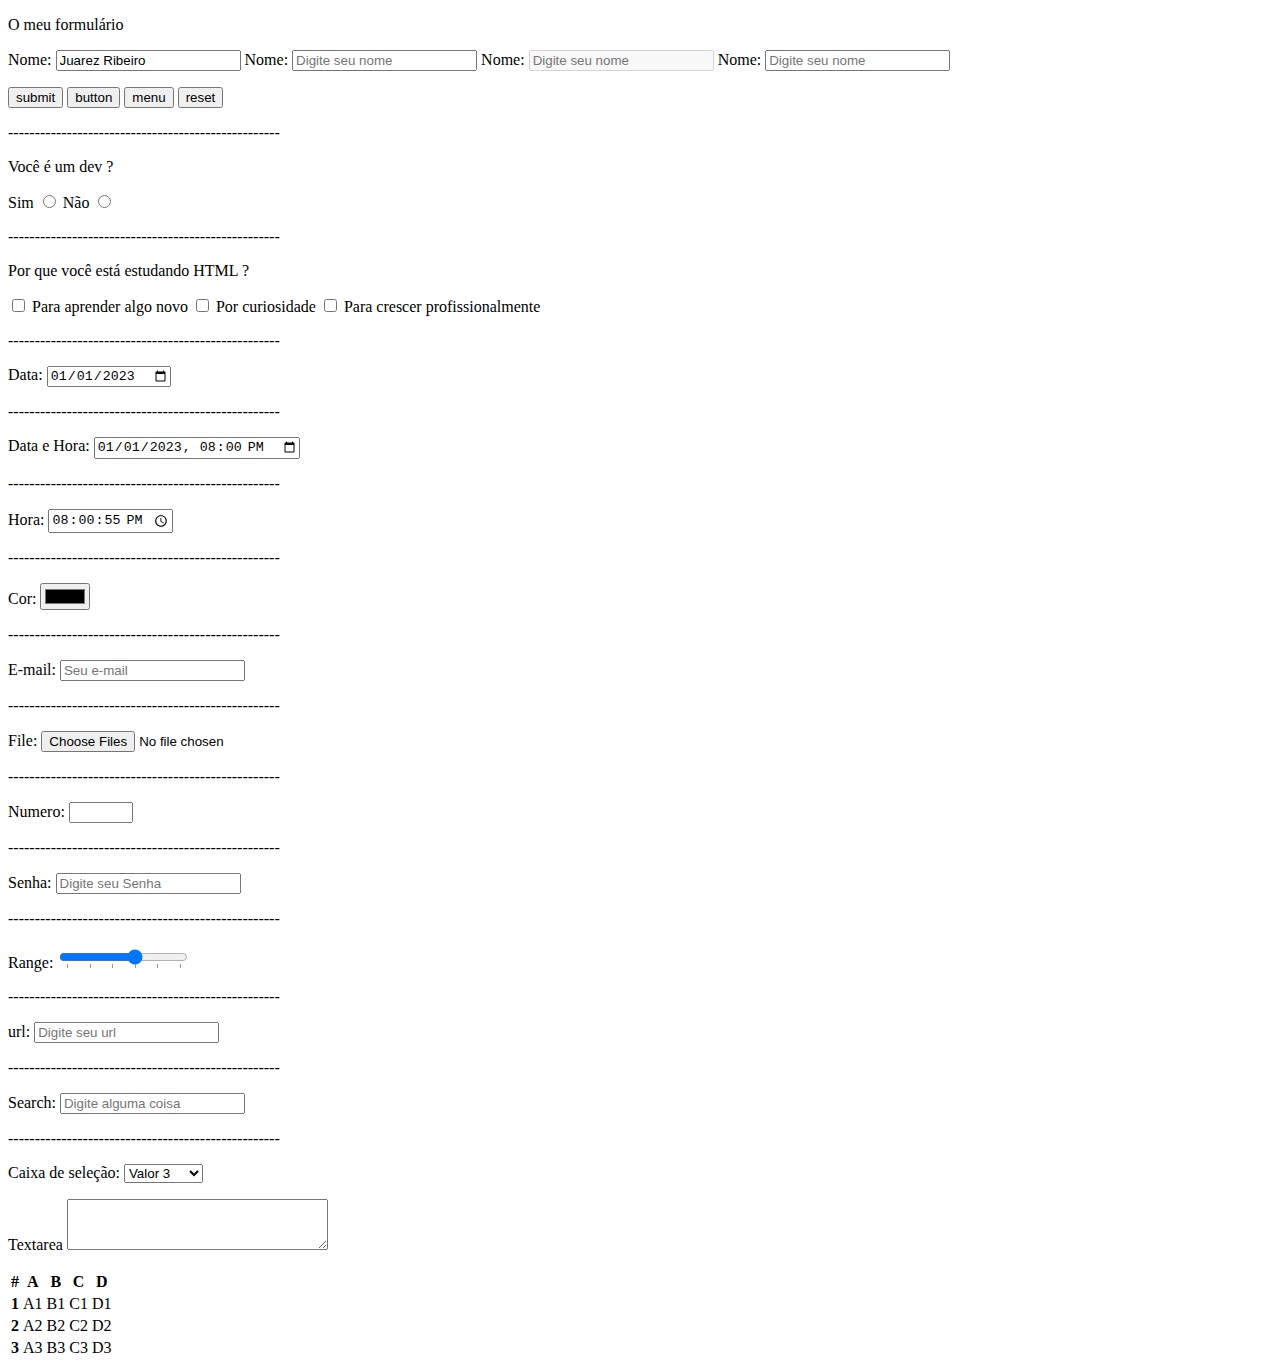
<file: index.html>
<!DOCTYPE html>
<html lang="pt-BR">

<head>
    <meta charset="UTF-8">
    <meta name="viewport" content="width=device-width, initial-scale=1.0">
    <title>Document</title>
    <link rel="stylesheet" href="assets/css/style.css">
</head>

<body>
    <form action="" method="get" target="_blank" autocomplete="off">
        <p>O meu formulário</p>
        <p>
            <label for="value">Nome:</label>
            <input type="text" id="id" name="value" placeholder="Digite seu nome" value="Juarez Ribeiro">

            <label for="nome">Nome:</label>
            <input type="text" id="id" name="nome" placeholder="Digite seu nome" required>

            <label for="valdisabledue">Nome:</label>
            <input type="text" id="id" name="disabled" placeholder="Digite seu nome" disabled>

            <label for="readonly">Nome:</label>
            <input type="text" id="id" name="readonly" placeholder="Digite seu nome" readonly>
        </p>
        <p>
            <button type="submit">submit</button>
            <button type="button">button</button>
            <button type="menu">menu</button>
            <button type="reset">reset</button>
        </p>
        <p>---------------------------------------------------</p>

        <p>Você é um dev ?</p>
        <label for="dev">Sim</label>
        <input type="radio" name="dev" id="dev-sim" value="sim">
        <label for="dev">Não</label>
        <input type="radio" name="dev" id="dev-nao" value="nao"">
        
        <p>---------------------------------------------------</p>
        <p>Por que você está estudando HTML ?</p>
        <input type="checkbox" value="aprender-algo-novo">
        <label for="question-one">Para aprender algo novo</label>

        <input type="checkbox" value="curiosidade">
        <label for="question-one">Por curiosidade</label>

        <input type="checkbox" value="crescer-profissionalmente">
        <label for="question-one">Para crescer profissionalmente</label>

        <p>---------------------------------------------------</p>

        <label for="date">Data:</label>
        <input type="date" id="date" name="date" value="2023-01-01">

        <p>---------------------------------------------------</p>

        <label for="date">Data e Hora:</label>
        <input type="datetime-local" id="date-time" name="date-time" value="2023-01-01T20:00">

        <p>---------------------------------------------------</p>

        <label for="date">Hora:</label>
        <input type="time" id="time" name="time" value="20:00:55">

        <p>---------------------------------------------------</p>

        <label for="cor">Cor:</label>
        <input type="color" id="cor" name="cor" value="20:00:55">

        <p>---------------------------------------------------</p>

        <label for="email">E-mail:</label>
        <input type="email" id="email" name="email" placeholder="Seu e-mail">

        <p>---------------------------------------------------</p>

        <label for="file">File:</label>
        <input type="file" id="file" name="file" accept="image/*" multiple>

        <p>---------------------------------------------------</p>

        <label for="number">Numero:</label>
        <input type="number" id="number" name="number" , min="0" max="100" step="10">

        <p>---------------------------------------------------</p>

        <label for="number">Senha:</label>
        <input type="password" id="number" name="number" placeholder="Digite seu Senha">

        <p>---------------------------------------------------</p>

        <label for="range">Range:</label>
        <input type="range" id="range" name="range" list="tickmarks" step="20">

        <datalist id="tickmarks">
            <option value="0" label="0%">
            <option value="20" label="20%">
            <option value="40" label="40%">
            <option value="60" label="60%">
            <option value="80" label="80%">
            <option value="100" label="100%">
        </datalist>

        <p>---------------------------------------------------</p>

        <label for="url">url:</label>
        <input type="url" id="url" name="url" placeholder="Digite seu url">

        <p>---------------------------------------------------</p>

        <label for="search">Search:</label>
        <input type="search" id="search" name="search" placeholder="Digite alguma coisa">

        <p>---------------------------------------------------</p>

        <label for="select">Caixa de seleção:</label>
        <select name="select" id="select">
            <option value="valor1" label="Valor 1">
            <option value="valor2">Valor 2</option>
            <optgroup label="Grupo 1">
                <option value="valor3" selected>Valor 3</option>
                <option value="valor4" disabled>Valor 4</option>
            </optgroup>
        </select>

        <p>
            <label for="textarea">Textarea</label>
            <textarea name="textarea" id="textarea" cols="30" rows="3"></textarea>
        </p>


    </form>

    <table>
        <thead>
            <tr>
                <th>#</th>
                <th>A</th>
                <th>B</th>
                <th>C</th>
                <th>D</th>
            </tr>
        </thead>
        <tbody>
            <tr>
                <td class="col">1</td>
                <td>A1</td>
                <td>B1</td>
                <td>C1</td>
                <td>D1</td>
            </tr>
            <tr>
                <td class="col">2</td>
                <td>A2</td>
                <td>B2</td>
                <td>C2</td>
                <td>D2</td>
            </tr>
            <tr>
                <td class="col">3</td>
                <td>A3</td>
                <td>B3</td>
                <td>C3</td>
                <td>D3</td>
            </tr>
        </tbody>
    </table>
</body>

</html>
</file>
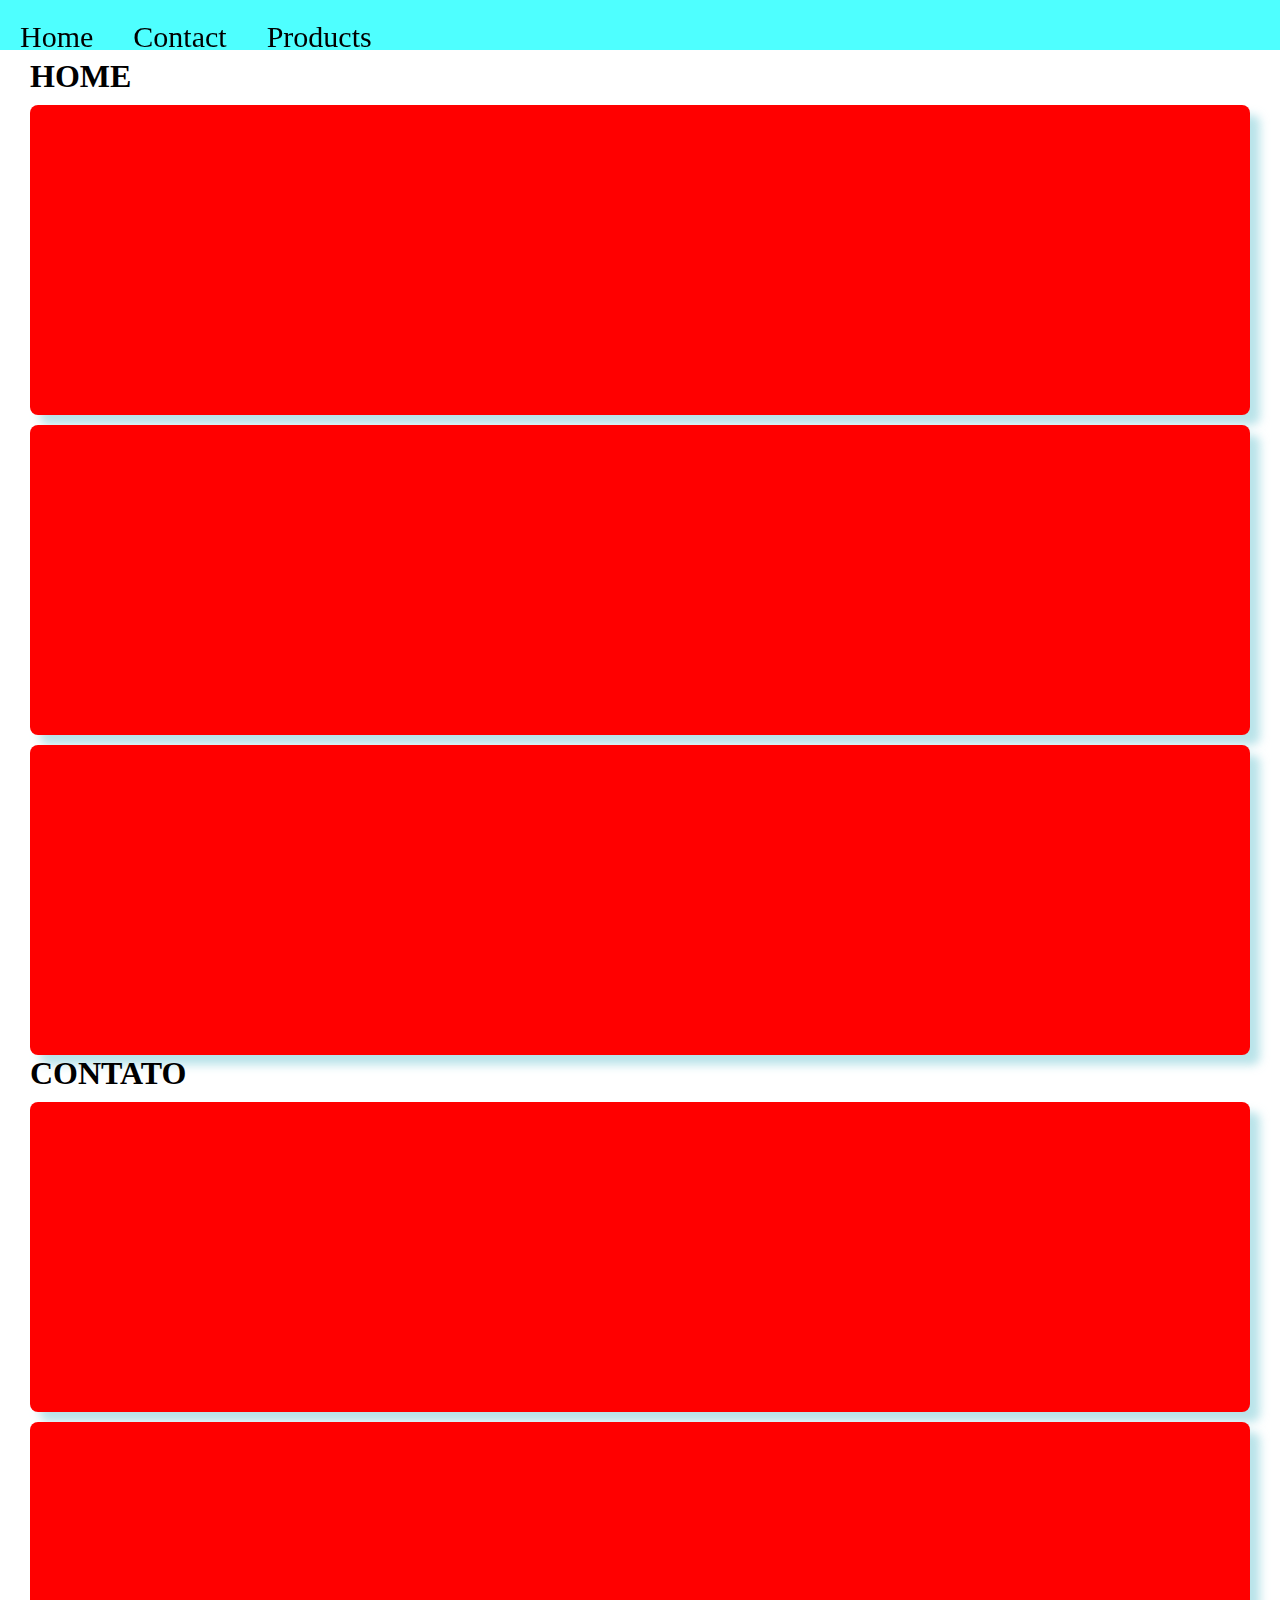
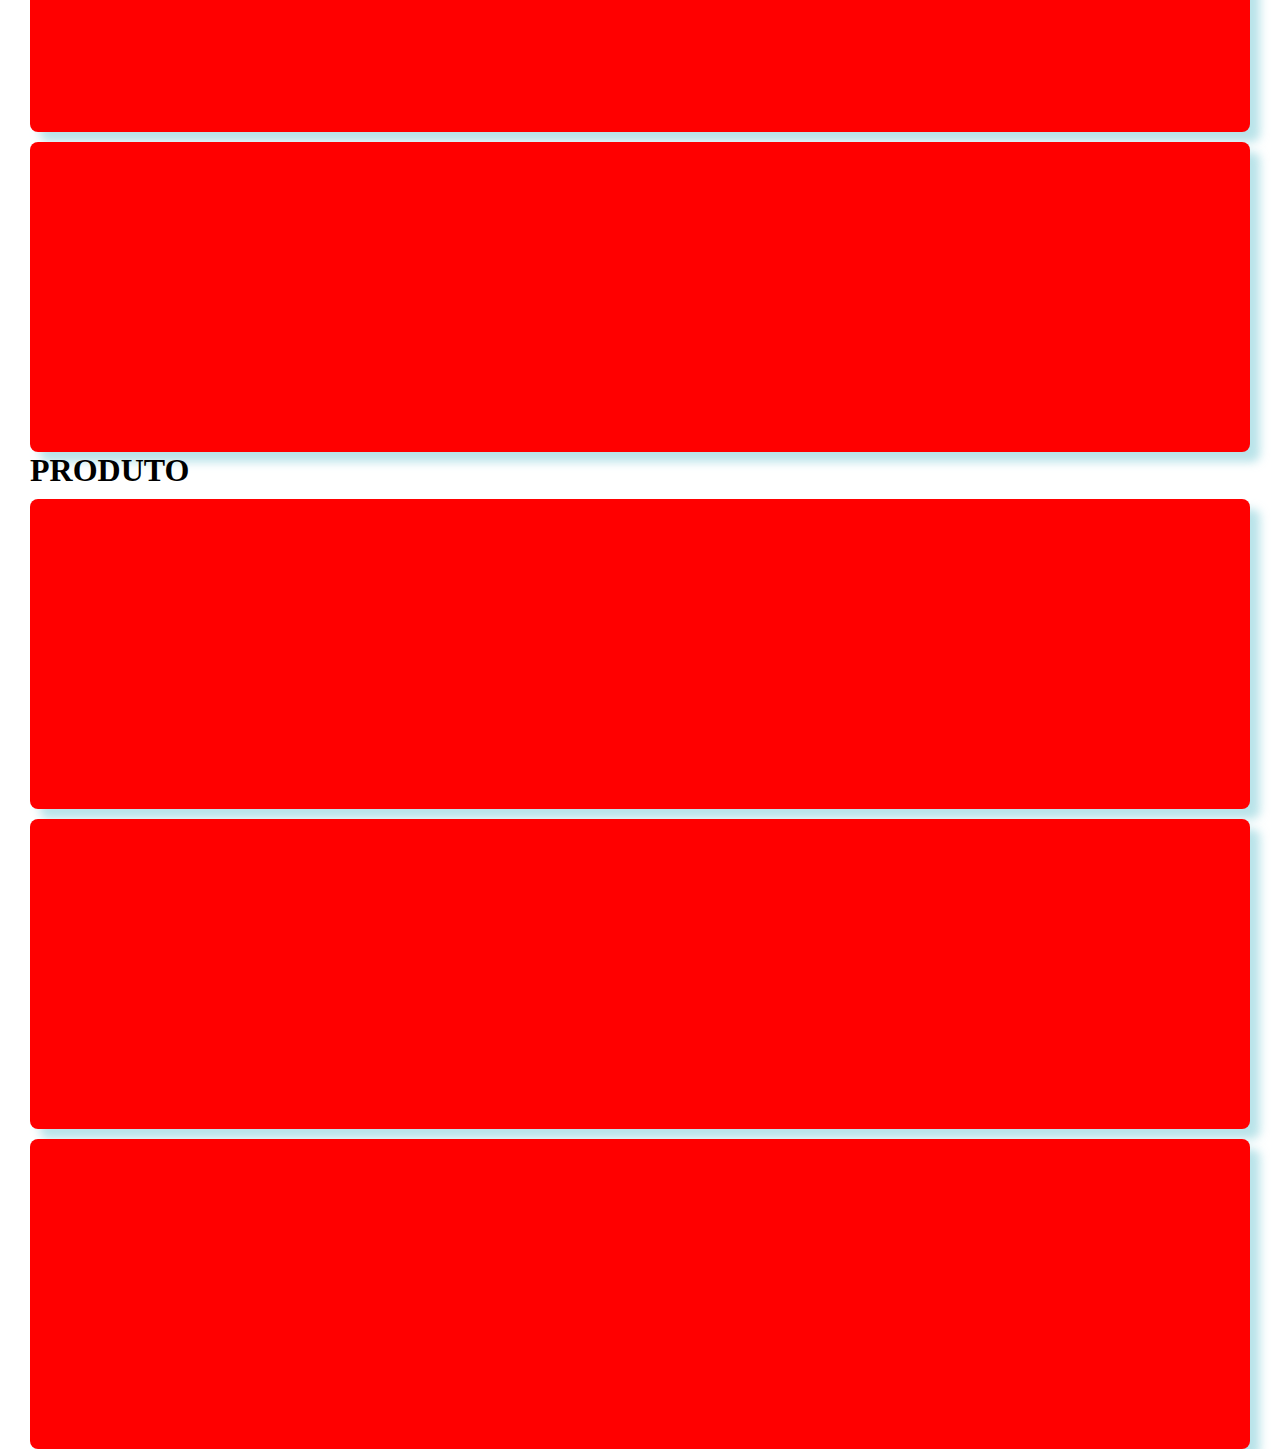
<file: Aula 408/index.html>
<!DOCTYPE html>
<html lang="pt-BR">
<head>
    <meta charset="UTF-8">
    <meta name="viewport" content="width=device-width, initial-scale=1.0">
    <title>Aula 408</title>
    <link rel="stylesheet" href="assets/css/style.css">
</head>
<body>
    <nav class="menu">
        <ul class="sub-menu">
            <li><a href="#home">Home</a></li>
            <li><a href="#contact">Contact</a></li>
            <li><a href="#product">Products</a></li>
        </ul>
    </nav>
    <div class="grid">
        <div class="home" id="home">
            <h1>HOME</h1>
            <div class="col">
                <div class="col-content"></div>
            </div>
            <div class="col">
                <div class="col-content"></div>
            </div>
            <div class="col">
                <div class="col-content"></div>
            </div>
            
        </div>
        <div class="contact" id="contact">
            <h1>CONTATO</h1>
            <div class="col">
                <div class="col-content"></div>
            </div>
            <div class="col">
                <div class="col-content"></div>
            </div>
            <div class="col">
                <div class="col-content"></div>
            </div>
        </div>
        <div class="product" id="product">
            <h1>PRODUTO</h1>
            <div class="col">
                <div class="col-content"></div>
            </div>
            <div class="col">
                <div class="col-content"></div>
            </div>
            <div class="col">
                <div class="col-content"></div>
            </div>
        </div>
    </div>
</body>
</html>
</file>
<file: assets/css/style.css>
.col {
    font-weight: bold;
}

label {
    cursor: pointer;
}
</file>
<file: Aula 408/assets/css/style.css>
* {
    margin: 0;
    padding: 0;
}

html {
    scroll-behavior: smooth;
}

.menu{
    width: 100%;
    height: 50px;
    position: fixed;
    background-color: rgba(0, 255, 255, 0.696);
}

.sub-menu {
    /* padding: 30px; */
    font-size: 30px;
    list-style-type: none;
}

.grid {
    padding-top: 58px;
    padding-left: 30px;
    padding-right: 30px;
}
.col {
    border-radius: 8px;
    height: 300px;
    background-color: red;
    padding-top: 10px;
    margin-top: 10px;
    box-shadow: 10px 10px 10px rgba(160, 217, 225, 0.733);
}


li a {
    display: block;
    padding: 20px;
    text-decoration: none;
    color: #000;
    float: left;
}
</file>
